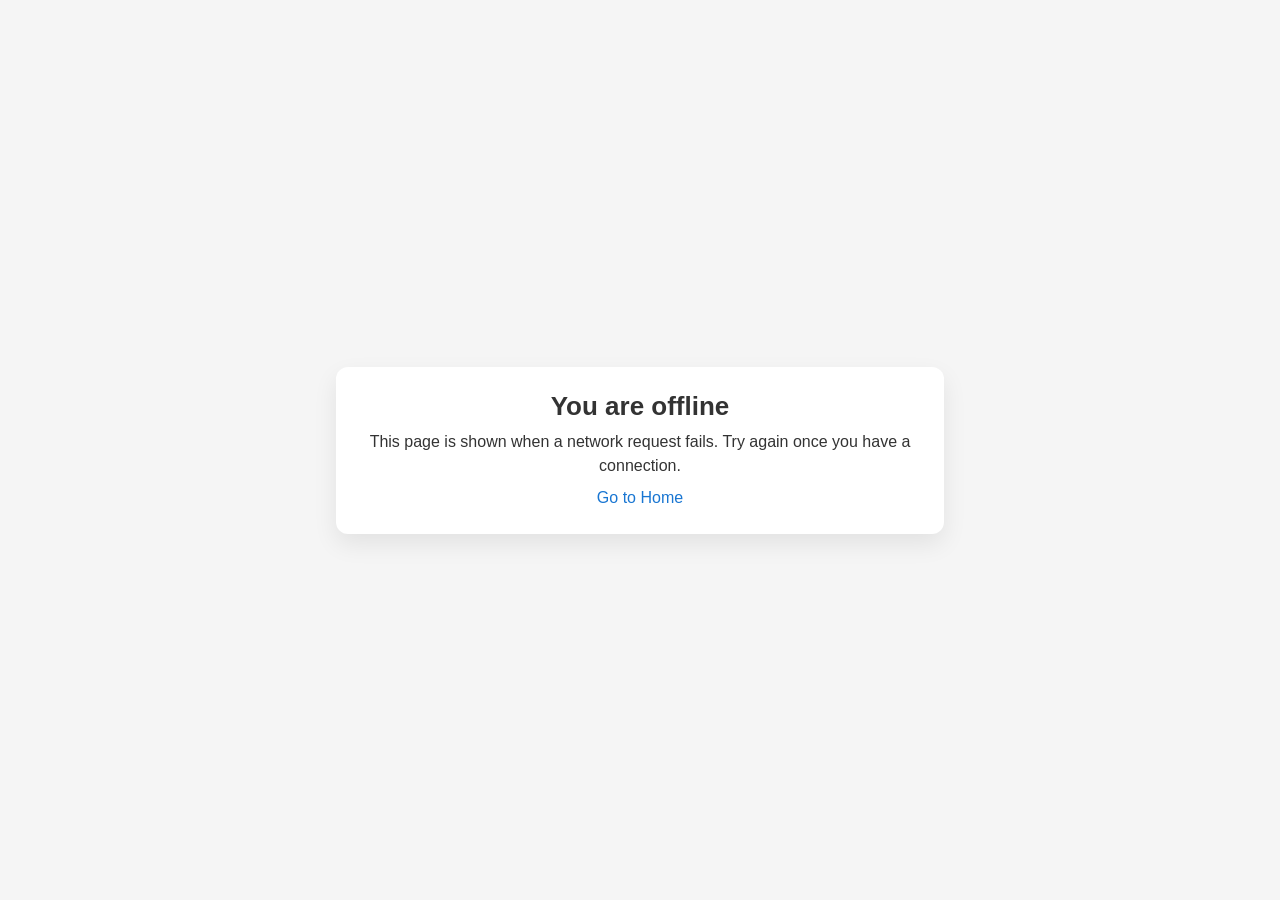
<file: offline.html>
<!DOCTYPE html>
<html lang="en">
  <head>
    <meta charset="utf-8" />
    <meta name="viewport" content="width=device-width, initial-scale=1.0" />
    <meta name="theme-color" content="#00ff00" />
    <title>Offline</title>
    <link rel="manifest" href="/manifest/manifest.webmanifest" />
    <style>
      body { font-family: Arial, Helvetica, sans-serif; margin: 0; display: grid; place-items: center; min-height: 100dvh; background:#f5f5f5; color:#333; }
      .card { max-width: 560px; margin: 16px; padding: 24px; border-radius: 12px; background: white; box-shadow: 0 10px 25px rgba(0,0,0,.08); text-align: center; }
      h1 { margin: 0 0 8px; font-size: 26px; }
      p { margin: 8px 0 0; line-height: 1.5; }
      a { color: #1976d2; text-decoration: none; }
    </style>
  </head>
  <body>
    <div class="card">
      <h1>You are offline</h1>
      <p>This page is shown when a network request fails. Try again once you have a connection.</p>
      <p><a href="./index.html">Go to Home</a></p>
    </div>
    <script>
      if ('serviceWorker' in navigator) {
        window.addEventListener('load', () => {
          navigator.serviceWorker.register('/sw.js');
        });
      }
    </script>
  </body>
</html>
</file>
